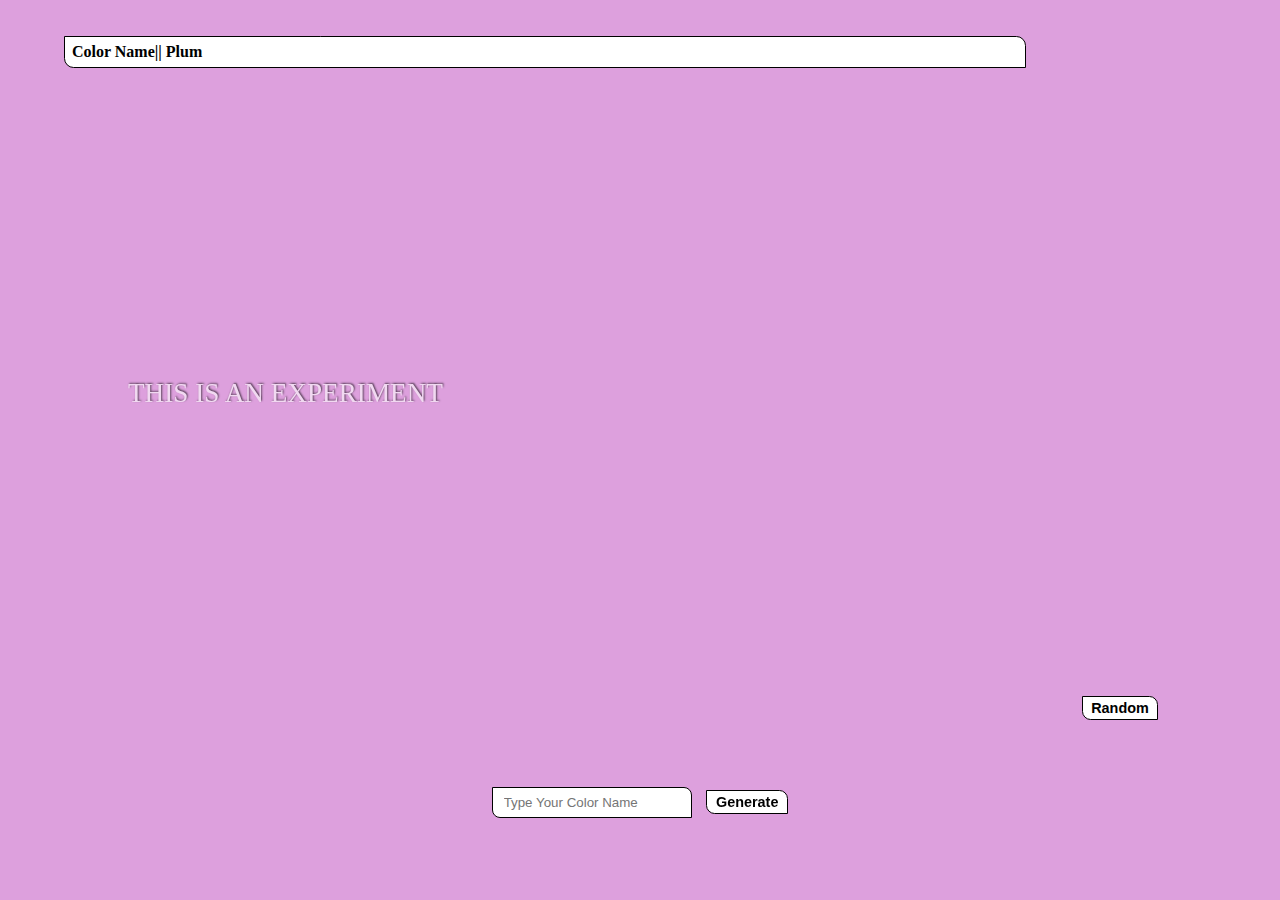
<file: index.html>
<!DOCTYPE html>
<html lang="en">
<head>
    <meta charset="UTF-8">
    <meta name="viewport" content="width=device-width, initial-scale=1">
    <title>color experiment</title>
    <link rel="stylesheet" href="color.css">
    
</head>

<body id="bodyEl">
    
  <div id="colorIdContainer">
   <p id="colorId"><span>Color:</span></p><br/>
   </div>
  
   <div id="loading-icon-con">
       <img src="loading.png" alt="loading icon" id="loading-icon">
   </div>
  
    <div id="main-container">
                  <button type="button" id="randomBtn" onclick="initializeRandom()">Random</button>
        <form id="frmId">
            <input type="text" name="color-change"Placeholder="Type Your Color Name" id="input-field" value="">  
            <input type="submit" value="Generate" id="generateBtn" onclick="initializeGenerator()">
        </form>
    </div>
     <h1 class="expmt-h">THIS IS AN EXPERIMENT</h1>
   
    <script src="color.js"></script>
</body>
</html>
</file>
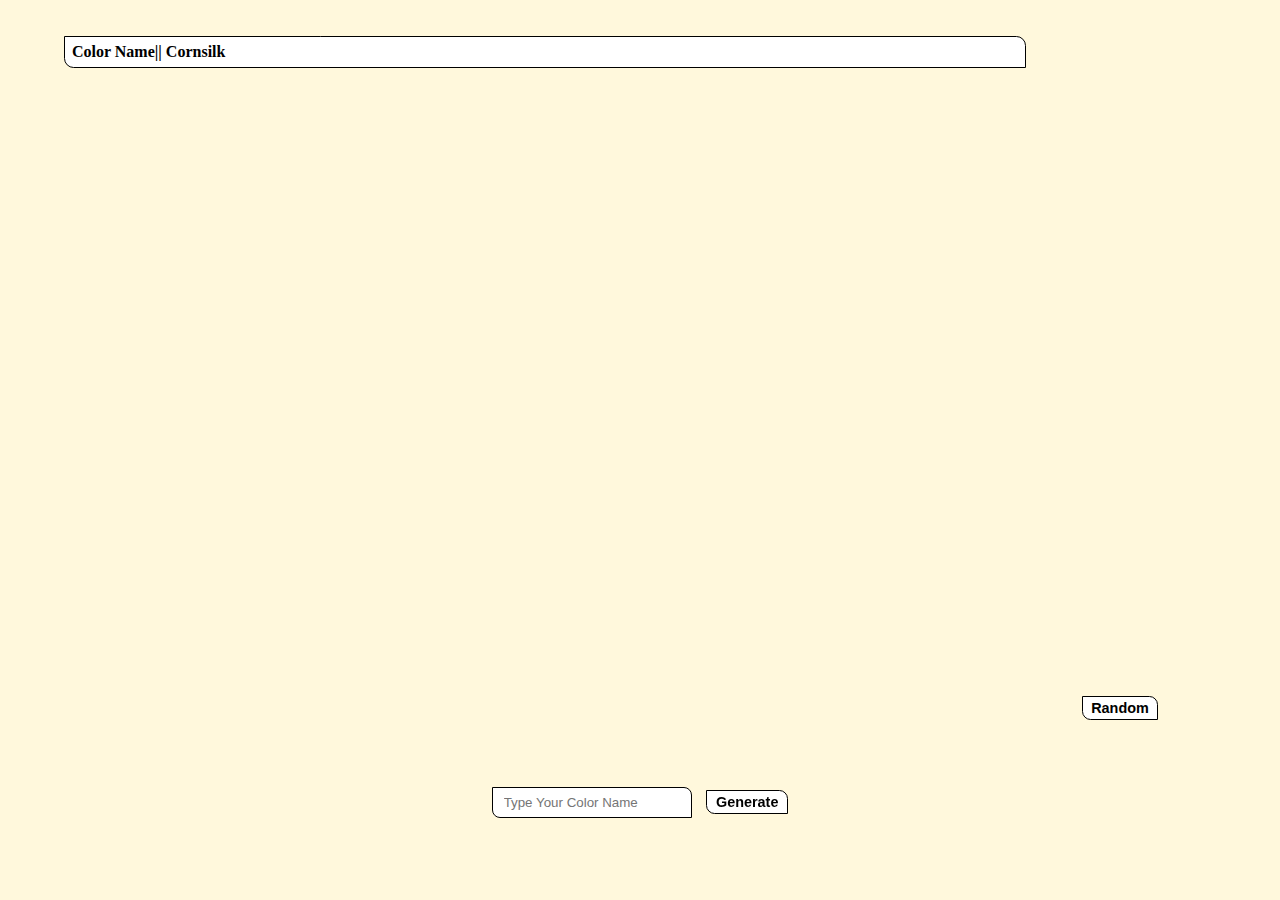
<file: Color generator App/index.html>
<!DOCTYPE html>
<html lang="en">
<head>
    <meta charset="UTF-8">
    <meta name="viewport" content="width=device-width, initial-scale=1">
    <title>Page title</title>
    <link rel="stylesheet" href="color.css">
    
</head>

<body id="bodyEl">
    
  <div id="colorIdContainer">
   <p id="colorId"><span>Color:</span></p><br/>
   </div>
   
   <div id="loading-icon-con">
       <img src="loading.png" alt="loading icon" id="loading-icon">
   </div>
   
    <div id="main-container">
                  <button type="button" id="randomBtn" onclick="initializeRandom()">Random</button>
        <form id="frmId">
            <input type="text" name="color-change"Placeholder="Type Your Color Name" id="input-field" value="">  
            <input type="submit" value="Generate" id="generateBtn" onclick="initializeGenerator()">
        </form>
    </div>
   
    <script src="color.js"></script>
</body>
</html>
</file>
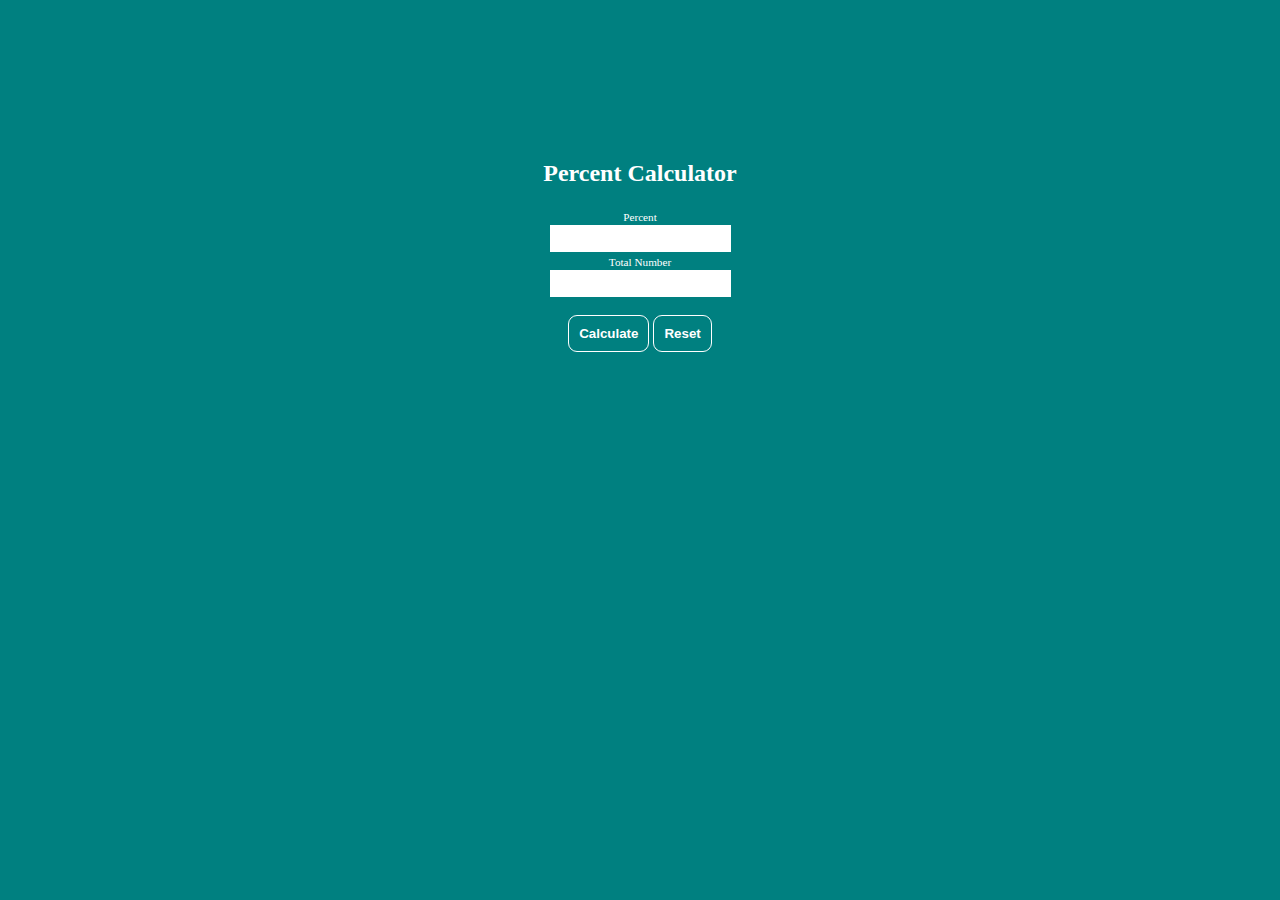
<file: percentageApp.html>
<!DOCTYPE html>
<html lang="en">
<head>
    <meta charset="UTF-8">
    <meta name="viewport" content="width=device-width, initial-scale=1">
    <title>Page title</title>
    <style>
        body{
            background-color: teal;
            background-attachment:fixed;
            background-size:cover;
            background-repeat: no-repeat;
            margin: 20ch 2ch 2ch 2ch; text-align: center;
            color: white;
        }
        label{
            font-size:.7em;
        }
        label input{
            height: 25px; border: white;
        }
        button{
            color: white;
            padding:10px;
            background: none;
            border:1px solid white;
            border-radius: 9px;
        }
        #result-con{
            font-family: serif; 
            font-size: 1.1em;
        }
    </style>
</head>
<body>
    <div>
        <h2>Percent Calculator</h2>
    <label> Percent</br>
     <input type="text" id="value">
    </label>
    <br>
    <label> Total Number</br>
     <input type="text" id="total-value">
    </label>
    <br>
    <br>
    <button type="submit"id="button"><b>Calculate</b></button>
    <button id="reset"><b>Reset</b></button>
   </div>
   <div id="result-con">
       <p id="output"></p>
   </div>
   
   <script src="./percentageApp.js"></script> 
</body>
</html>
</file>
<file: color.css>
body{
    margin: 0;
    text-align: center;
    background-color: none;
}
#head{
    margin-top: 0em; 
    font-size: 2.3em;
    user-select: none;
    color: white;
}
#main-container{
    width: 90%;
}

#modeBtn{
    position: fixed;
    bottom: 21%;
}

#frmId{
    position: fixed;
    bottom: 7%;
    right : 0%;
    left: 0%;
    padding: 0 1.2em 1.2em 1.2em;
    border-radius: .6em;
}
#input-field{
    padding: .8em;
    height: .6em;
    border: none;
    border-radius: 0 .6em 0 .6em;
    border: 1px solid black;
}
#input-field:focus{
    outline: none;
}
#generateBtn{
    background: white;
    border: 1px solid black;
    border-radius: 0 .6em 0 .6em;
    font-weight: bold;
    font-size:.9em;
    color: black;
    padding: .2em .6em .2em .6em;
    margin-left: .7em;
}
#randomBtn{
    position: fixed;
    bottom: 20%;
    background: white;
    border: 1px solid black;
    border-radius: 0 .6em 0 .6em;
    font-weight: bold;
    font-size:.9em;
    color: black;
    padding: .2em .6em .2em .6em;
    right: 9.5%;
}
#colorIdContainer{
    width: 75%;
    height: 30px;
    background: white;
    position: fixed;
    border-radius: 0 .6em 0 .6em;
    top: 4%;
    left: 5%;
    border: 1px solid black;
}
#colorId{
    text-align: left;
    margin:6px 1px 2px 7px;
    font-weight: bold;
}

#loading-icon-con{
    display: none;
    background: #000000c9;
    width: 100%;
    height: 100%;
    position: fixed;
    z-index:999; 
}
#loading-icon{
    width: 70px;
    margin: 60% auto;
    animation-name: rotate;
    animation-timing-function: linear;
    animation-duration: 1.3s;
    animation-timing-function: 1;
}
#current-color-btn{
    position: fixed;
    bottom: 20%;
    left: 7%;
    border : 1px solid black ;
    background: whitesmoke;
    font-weight: bold;
    border-radius: 0 .6em 0 .6em;
}
.expmt-h{
    font-size: 1.7em;
    top: 40%;
    left: 10%;
    color: white;
    filter: opacity(.6);
    position: fixed;
    text-shadow: 1px -1px 2px black;
    animation: rotate 23s infinite; 
    font-weight: normal;
}

@keyframes rotate{
    0%{
        transform: rotate(0deg);
    }
    25%{
        transform: rotate(90deg);
    }
    100%{
        transform: rotate(-360deg);
    }
}
</file>
<file: Color generator App/color.css>
body{
    margin: 0;
    text-align: center;
    background-color: none;
}
#head{
    margin-top: 0em; 
    font-size: 2.3em;
    user-select: none;
    color: white;
}
#main-container{
    width: 90%;
}

#modeBtn{
    position: fixed;
    bottom: 21%;
}

#frmId{
    position: fixed;
    bottom: 7%;
    right : 0%;
    left: 0%;
    padding: 0 1.2em 1.2em 1.2em;
    border-radius: .6em;
}
#input-field{
    padding: .8em;
    height: .6em;
    border: none;
    border-radius: 0 .6em 0 .6em;
    border: 1px solid black;
}
#input-field:focus{
    outline: none;
}
#generateBtn{
    background: white;
    border: 1px solid black;
    border-radius: 0 .6em 0 .6em;
    font-weight: bold;
    font-size:.9em;
    color: black;
    padding: .2em .6em .2em .6em;
    margin-left: .7em;
}
#randomBtn{
    position: fixed;
    bottom: 20%;
    background: white;
    border: 1px solid black;
    border-radius: 0 .6em 0 .6em;
    font-weight: bold;
    font-size:.9em;
    color: black;
    padding: .2em .6em .2em .6em;
    right: 9.5%;
}
#colorIdContainer{
    width: 75%;
    height: 30px;
    background: white;
    position: fixed;
    border-radius: 0 .6em 0 .6em;
    top: 4%;
    left: 5%;
    border: 1px solid black;
}
#colorId{
    text-align: left;
    margin:6px 1px 2px 7px;
    font-weight: bold;
}

#loading-icon-con{
    display: none;
    background: #000000c9;
    width: 100%;
    height: 100%;
    position: fixed;
    z-index:999; 
}
#loading-icon{
    width: 70px;
    margin: 60% auto;
    animation-name: rotate;
    animation-timing-function: linear;
    animation-duration: 1.3s;
    animation-timing-function: 1;
}
@keyframes rotate{
    100%{
        transform: rotateZ(300deg);
    }
}
#current-color-btn{
    position: fixed;
    bottom: 20%;
    left: 7%;
    border : 1px solid black ;
    background: whitesmoke;
    font-weight: bold;
    border-radius: 0 .6em 0 .6em;
}
</file>
